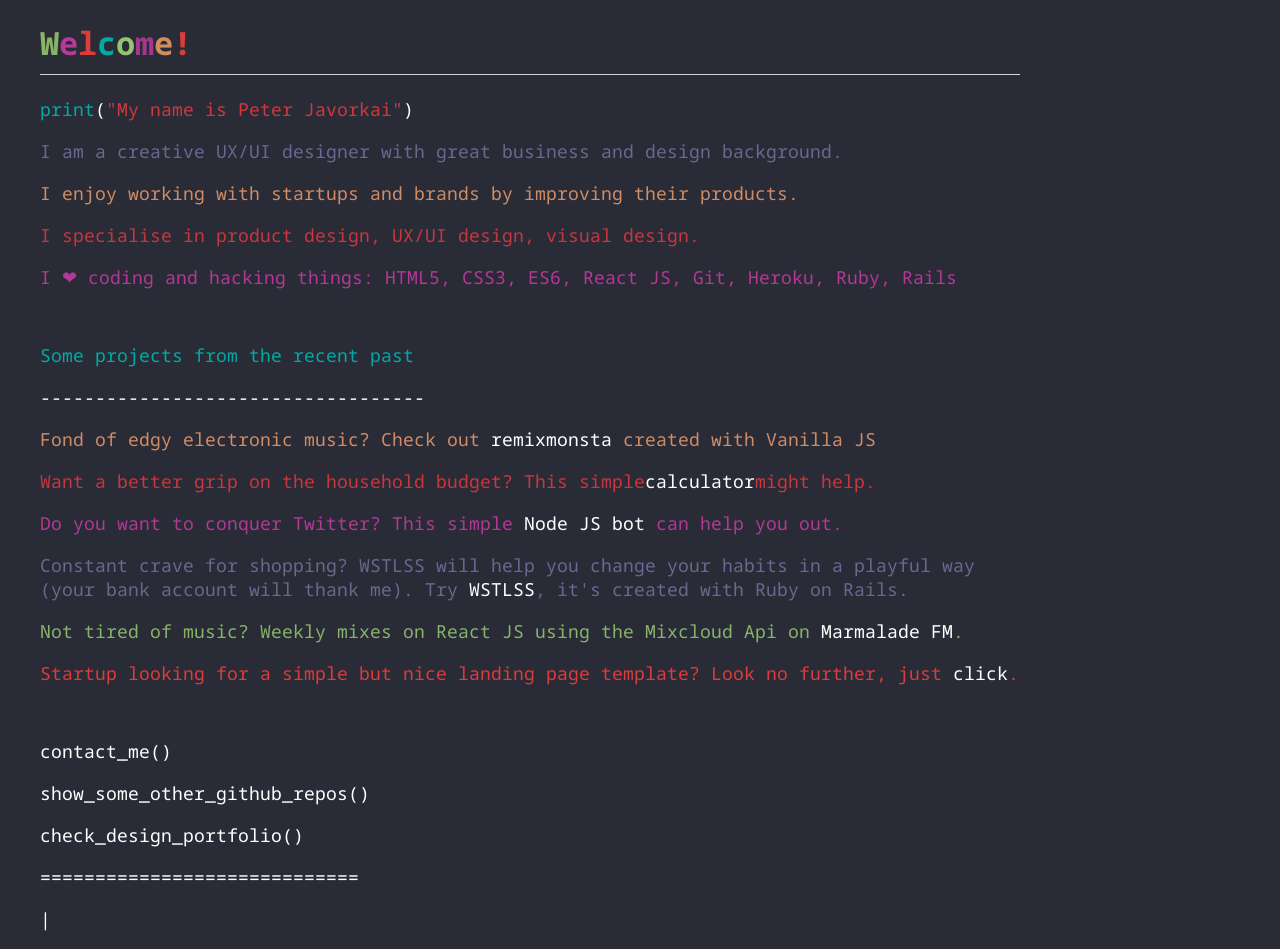
<file: index.html>
<!DOCTYPE html>
<html>

  <head>
    <meta charset="utf-8">
    <meta http-equiv="X-UA-Compatible" content="IE=edge">
    <meta name="viewport" content="width=device-width, initial-scale=1">
    <meta name="description" content="Peter Javorkai is a creative UX / UI designer with business and design background, also a huge fan of transforming conceptual ideas into code and interfaces.">
    <link href="https://fonts.googleapis.com/css?family=Droid+Sans+Mono" rel="stylesheet">
    <title> Welcome to the brutalism design of Peter Javorkai</title>
    <link rel="icon" type="image/png" href="peterjavorkai_uxdesigner.png">
    <script src="http://s.codepen.io/assets/libs/modernizr.js" type="text/javascript"></script>
    <link href="style.css" rel="stylesheet">
  </head>

  <body>
    <div class="main">
      <h1><span style="color: #88b468">W</span><span span style="color: #b73999">e</span><span style="color: #d28e5d"></span><span style="color: #dc3c3c">l<span style="color: #00aba5">c</span><span style="color: #93c56e">o</span><span style="color: #a6378e">m</span><span
            style="color:#d28e5d">e</span><span style="color: #dc3c3c">!</span></h1>
      <p><span style="color: #00aba5">print</span>(<span style="color: #d0373f">"My name is Peter Javorkai"</span>)</p>
      <p><span style="color: #6a6890">I am a creative UX/UI designer with great business and design background.</span></p>
      <p><span style=" color: #d28c64">I enjoy working with startups and brands by improving their products.</span></p>
      <p><span style="color: #ca363e">I specialise in product design, UX/UI design, visual design.</span></p>
      <p><span style="color: #b43896">I ❤ coding and hacking things: HTML5, CSS3, ES6, React JS, Git, Heroku, Ruby, Rails</span></p>
      <br />
      <p style=" color: #00aba5">
        Some projects from the recent past
      </p>
      <p>-----------------------------------</p>
      <p style=" color: #d28c64">Fond of edgy electronic music? Check out <a href="https://remixmonsta.com" target="_blank">remixmonsta</a> created with Vanilla JS</p>
      <p style="color: #ca363e">
        Want a better grip on the household budget? This simple<a href="https://javpet.github.io/Budget-calculator/" target="_blank">calculator</a>might help.
      </p>
      <p style="color: #b43896">
        Do you want to conquer Twitter? This simple <a href="https://github.com/javpet/Twitter-bot" target="_blank">Node JS bot</a> can help you out.
      </p>
      <p style="color: #6a6890">
        Constant crave for shopping? WSTLSS will help you change your habits in a playful way (your bank account will thank me). Try <a href=" https://wstlss.com" target="_blank">WSTLSS</a>, it's created with Ruby on
        Rails.
      </p>
      <p style="color: #88b468">
        Not tired of music? Weekly mixes on React JS using the Mixcloud Api on <a href="https://marmaladefm.herokuapp.com/" target="_blank">Marmalade FM</a>.
      </p>
      <p style="color: #dc3c3c">
        Startup looking for a simple but nice landing page template? Look no further, just <a href="https://marmaladefm.herokuapp.com/" target="_blank">click</a>.
      </p>
      <br />
      <p>
        <a href="mailto:hello@peterjavorkai.com">contact_me()</a>
      </p>
      <p>
        <a href="https://github.com/javpet">show_some_other_github_repos()</a>
      </p>
      <p>
        <a href="http://www.peterjavorkai.com">check_design_portfolio()</a>
      </p>
      <p>=============================</p>
      <p class="blinking-cursor">|</p>
    </div>
  </body>

</html>
</file>
<file: style.css>
body {
	background-color: #292b36;
}

h1 {
	border-bottom: 1px solid #d6d6d6;
	font-family: "Droid Sans Mono", monospace;
	font-size: 32px;
	padding-bottom: 10px;
	color: ;
}

p {
	font-family: "Droid Sans Mono", monospace;
	font-size: 18px;
	color: white;
}

a {
	text-decoration: none;
}

a:link {
	color: white;
}

a:visited {
	color: #fff;
}

a:hover {
	border-bottom: 1px #fff solid;
}

.main {
	max-width: 980px;
	margin-left: 2em;
	margin-right: 2em;
}

.contact {
	margin-top: 3em;
}

.blinking-cursor {
	color: white;
	-webkit-animation: 1s blink step-end infinite;
	-moz-animation: 1s blink step-end infinite;
	-ms-animation: 1s blink step-end infinite;
	-o-animation: 1s blink step-end infinite;
	animation: 1s blink step-end infinite;
}

@keyframes "blink" {
	from,
	to {
		color: transparent;
	}
	50% {
		color: white;
	}
}

@-moz-keyframes blink {
	from,
	to {
		color: transparent;
	}
	50% {
		color: white;
	}
}

@-webkit-keyframes "blink" {
	from,
	to {
		color: transparent;
	}
	50% {
		color: white;
	}
}

@-ms-keyframes "blink" {
	from,
	to {
		color: transparent;
	}
	50% {
		color: white;
	}
}

@-o-keyframes "blink" {
	from,
	to {
		color: transparent;
	}
	50% {
		color: white;
	}
}
</file>
